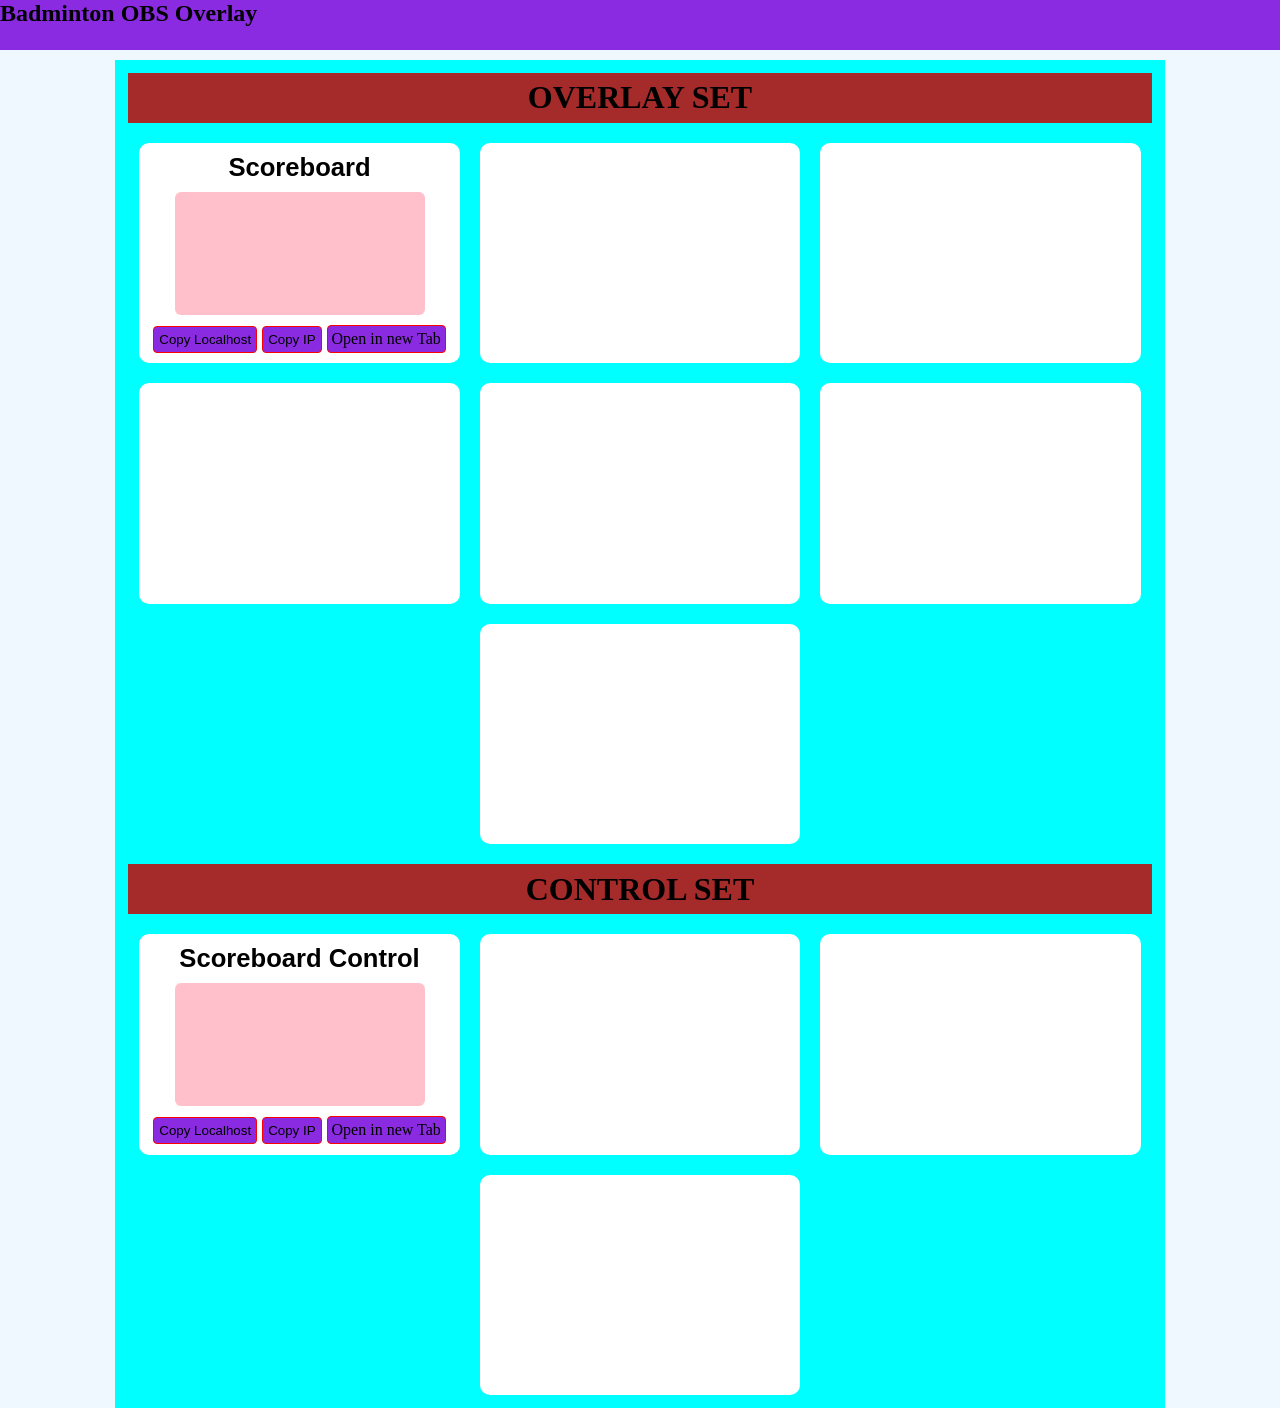
<file: index.html>
<!DOCTYPE html>
<html lang="en">
<head>
    <meta charset="UTF-8">
    <meta name="viewport" content="width=device-width, initial-scale=1.0">
    <title>Badminton OBS Layout</title>
    <link rel="stylesheet" href="main.css">
</head>
<body>
    <nav class="">
        <h1>Badminton OBS Overlay</h1>
    </nav>
    <div class="container centered">
                
        <div class="wrap-main centered">

            <h1 class="wrap-main-separator centered">OVERLAY SET</h1>

            <div class="box">
                <h1 class="box-desc">Scoreboard</h1>
                <div class="box-image">

                </div>
                <div class="box-button">
                    <button onclick="copyText('localhost:5500/index.html')">Copy Localhost</button>
                    <button onclick="copyText('IP',':5500/index.html')">Copy IP</button>
                    <a href="overlay/scoreboard.html" target="_blank" rel="noopener noreferrer">Open in new Tab</a>
                </div>
            </div>
            <div class="box">
            </div>
            <div class="box"></div>
            <div class="box"></div>
            <div class="box"></div>
            <div class="box"></div>
            <div class="box"></div>

            <h1 class="wrap-main-separator centered">CONTROL SET</h1>

            <div class="box">
                <h1 class="box-desc">Scoreboard Control</h1>
                <div class="box-image">

                </div>
                <div class="box-button">
                    <button onclick="copyText('localhost:5500/control/scoreboardcontrol.html')">Copy Localhost</button>
                    <button onclick="copyText('IP',':5500/control/scoreboardcontrol.html')">Copy IP</button>
                    <a href="control/scoreboardcontrol.html" target="_blank" rel="noopener noreferrer">Open in new Tab</a>
                </div>
            </div>
            <div class="box"></div>
            <div class="box"></div>
            <div class="box"></div>
        </div>
    </div>

    <script>
        function copyText(text,url) {

            let IPAddress = "10.111.97.104";

            //Validation
            if (text == "IP") {

                // Copy the text to clipboard
                navigator.clipboard.writeText(IPAddress + url)
                .then(() => alert("Copied: " + IPAddress + url))
                .catch(err => console.error("Failed to copy: ", err));

            } else {

                // Copy the text to clipboard
                navigator.clipboard.writeText(text)
                .then(() => alert("Copied: " + text))
                .catch(err => console.error("Failed to copy: ", err));

            }

        }

        // Function to get local IP address using WebRTC
        // async function getLocalIP() {
        // return new Promise((resolve, reject) => {
        //     // Check if WebRTC is supported
        //     if (!window.RTCPeerConnection) {
        //     reject("WebRTC is not supported in this browser.");
        //     return;
        //     }
        
        //     // Configure RTCPeerConnection (no STUN/TURN servers needed for local IP)
        //     const pcConfig = { iceServers: [] }; // Empty array = use only local candidates
        //     const pc = new RTCPeerConnection(pcConfig);
        //     const localIPs = new Set(); // To store unique local IPs
        
        //     // Step 1: Create a dummy data channel to trigger ICE candidate generation
        //     // Some browsers require a data channel to generate candidates
        //     pc.createDataChannel("");
        
        //     // Step 2: Listen for ICE candidates
        //     pc.onicecandidate = (event) => {
        //     if (!event.candidate) {
        //         // No more candidates; clean up and resolve
        //         pc.close();
        //         resolve(Array.from(localIPs)); // Return array of unique local IPs
        //         return;
        //     }
        
        //     // Extract IP from the candidate string
        //     const candidate = event.candidate.candidate;
        //     const ipRegex = /([0-9]{1,3}\.[0-9]{1,3}\.[0-9]{1,3}\.[0-9]{1,3})/;
        //     const ipMatch = candidate.match(ipRegex);
        
        //     if (ipMatch && candidate.includes("typ host")) {
        //         // Only keep "host" candidates (local IPs)
        //         const ip = ipMatch[1];
        //         localIPs.add(ip); // Avoid duplicates
        //     }
        //     };
        
        //     // Step 3: Handle errors
        //     pc.onerror = (error) => {
        //     reject(`WebRTC error: ${error.message}`);
        //     pc.close();
        //     };
        
        //     // Step 4: Create an offer to trigger candidate generation
        //     pc.createOffer()
        //     .then((offer) => pc.setLocalDescription(offer))
        //     .catch((err) => reject(`Failed to create offer: ${err.message}`));
        // });
        // }
        
        // // Usage example
        // getLocalIP()
        // .then((ips) => {
        //     console.log("Local IP Address(es):", ips);
        //     // Display IPs to the user (e.g., in HTML)
        //     document.getElementById("local-ip").textContent = ips.join(", ");
        // })
        // .catch((error) => {
        //     console.error("Error getting local IP:", error);
        // });

    </script>
</body>
</html>
</file>
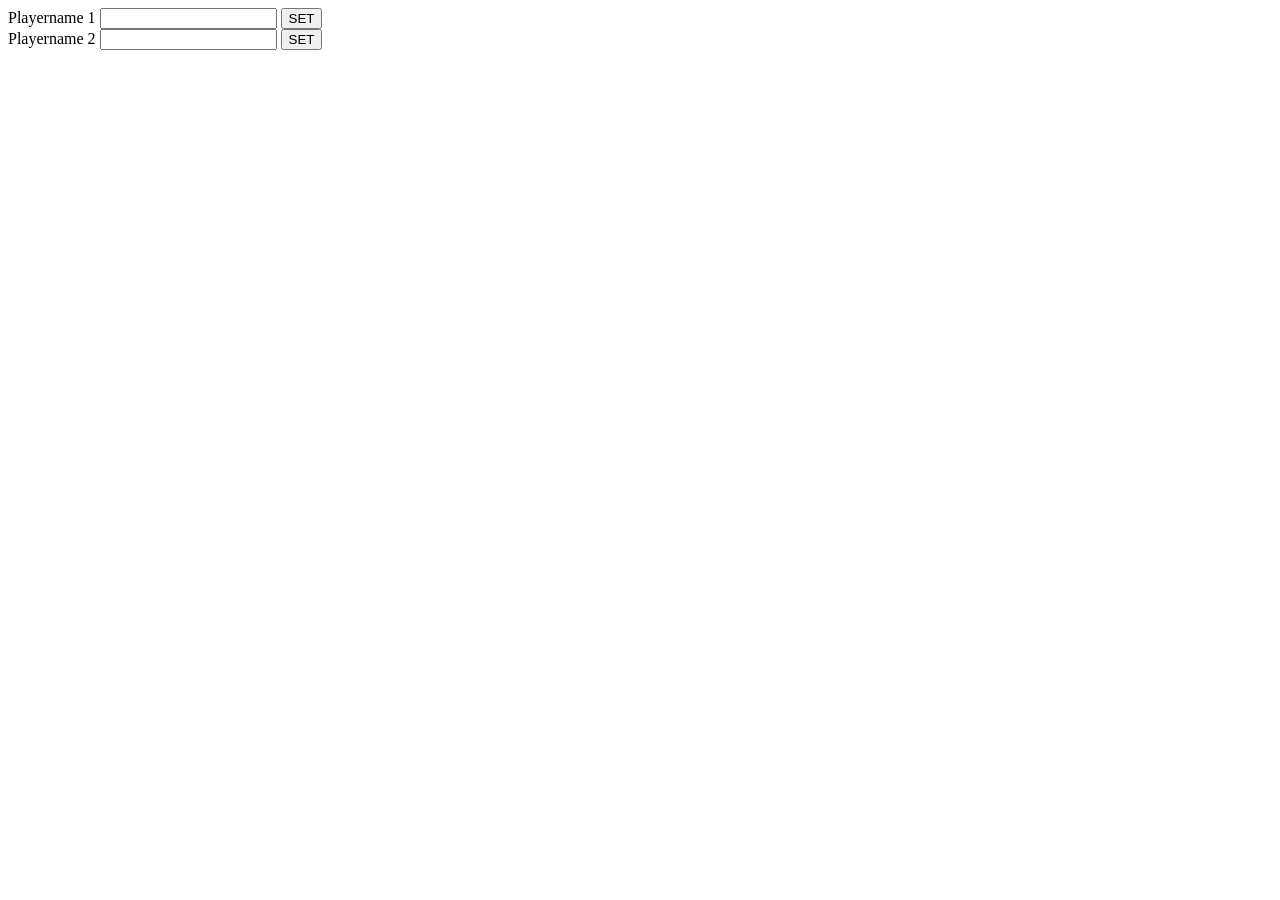
<file: control/scoreboardcontrol.html>
<!DOCTYPE html>
<html lang="en">
<head>
    <meta charset="UTF-8">
    <meta name="viewport" content="width=device-width, initial-scale=1.0">
    <title>Scoreboard Control</title>
    <style>

    </style>
</head>
<body>
    <div class="container">

        <div class="wrap">

            <div class="scoreboard-control">
                <div class="control-playername" id="controlInputPlayername1">
                    <label for="playername1">Playername 1</label>
                    <input type="text" id="playername1" name="playername1"> 
                    <button onclick="setplayername1(JSON.stringify(document.getElementById('playername1').value))">SET</button>
                </div>
                <div class="control-score"></div>
            </div>
            
            <div class="scoreboard-control">
                <div class="control-playername" id="controlInputPlayername2">
                    <label for="playername2">Playername 2</label>
                    <input type="text" id="playername2" name="playername2"> 
                    <button onclick="setplayername2(JSON.stringify(document.getElementById('playername2').value))">SET</button>
                </div>
                <div class="control-score"></div>
            </div>

        </div>

    </div>

    <script>

    // Populate input fields from localStorage (stored as JSON)
    window.addEventListener('DOMContentLoaded', () => {
    ['playername1', 'playername2'].forEach(id => {
        const raw = localStorage.getItem(id);
        if (!raw) return;
            try {
                const obj = JSON.parse(raw);
                if (obj && obj.name) document.getElementById(id).value = obj.name;
            } catch (e) {
                document.getElementById(id).value = raw;
            }
        });
    });

    function parseMaybeJson(input) {
    if (input == null) return '';
        try {
            const parsed = JSON.parse(input);
            if (typeof parsed === 'string') return parsed;
            if (parsed && parsed.name) return parsed.name;
        } catch (e) {
            // not JSON
        }
    return input;
    }

    function setplayername1(name) {
        const plain = parseMaybeJson(name);
        localStorage.setItem('playername1', JSON.stringify({ name: plain }));
        console.log('playername1 saved', plain);
    }

    function setplayername2(name) {
        const plain = parseMaybeJson(name);
        localStorage.setItem('playername2', JSON.stringify({ name: plain }));
        console.log('playername2 saved', plain);
    }

    </script>
</body>
</html>
</file>
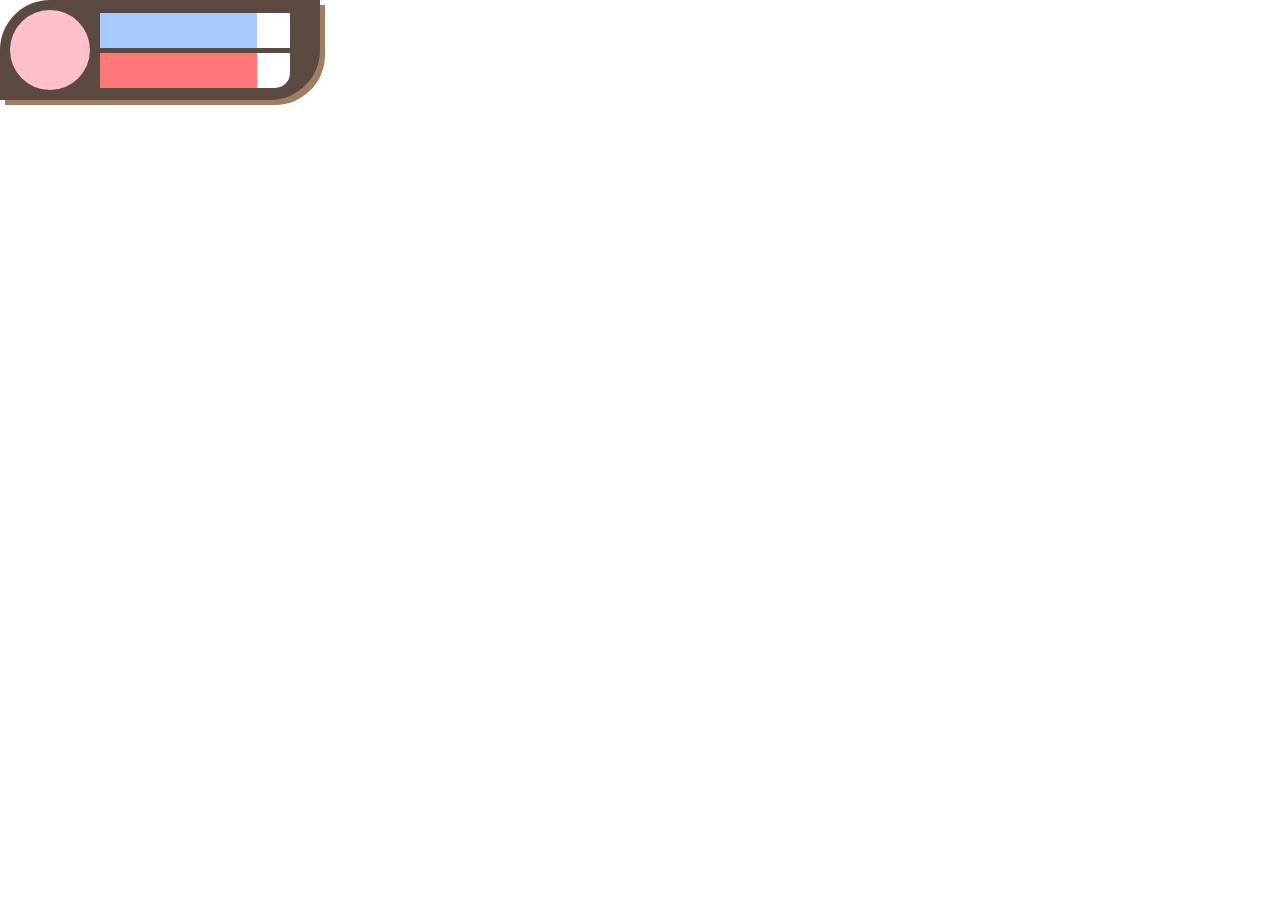
<file: overlay/scoreboard.html>
<!DOCTYPE html>
<html lang="en">
<head>
    <meta charset="UTF-8">
    <meta name="viewport" content="width=device-width, initial-scale=1.0">
    <title>Scoreboard</title>
    <link rel="stylesheet" href="scoreboard.css">
</head>
<body>
    <div class="container">

        <div class="time-score">
            <div class="tournament-logo">

            </div>
            <div class="stats">
                <div class="player-score">
                    <div class="playername" style="background-color: rgb(168, 203, 255);" id="scoreboardPlayer1"></div>
                    <div class="score" id="scoreboardPlayer1Score"></div>
                </div>
                <div class="player-score">
                    <div class="playername" style="background-color: rgb(255, 120, 120);" id="scoreboardPlayer2"></div>
                    <div class="score" style="border-bottom-right-radius: 15px;" id="scoreboardPlayer2Score"></div>
                </div>
                
            </div>
        </div>

    </div>

    <script>

    let playername1 = '';
    let playername2 = '';
    try {
        playername1 = JSON.parse(localStorage.getItem('playername1')).name;
    } catch (e) {}
    try {
        playername2 = JSON.parse(localStorage.getItem('playername2')).name;
    } catch (e) {}

    document.getElementById('scoreboardPlayer1').innerHTML = playername1 || '';
    document.getElementById('scoreboardPlayer2').innerHTML = playername2 || '';

    </script>
</body>
</html>
</file>
<file: main.css>
*,html{
    margin: 0;
    padding: 0;
}
body{
    background-color: aliceblue;
}

.centered{
    display: flex;
    align-items: center;
    justify-content: center;
}

nav{
    background-color: blueviolet;
    height: 50px;
    display: flex;
}
.container{
    margin-top: 10px;
    flex-direction: row;
    align-items: baseline;
}
.wrap-main{  
    width: 80%;
    padding: 1%;
    background-color: aqua;
    /* align-items: baseline; */
    gap: 20px;
    flex-wrap: wrap;
}
.wrap-main-separator{
    width: 100%;
    height: 50px;
    background-color: brown;
}
.box{
    width: 300px;
    height: 200px;
    background-color: white;
    border-radius: 10px;
    padding: 1%;
    display: flex;
    flex-direction: column;
    align-items: center;
    justify-content: space-around;
    gap: 10px;
}
.box-desc{
    font-family: Helvetica;
    font-size: 1.6em;
}
.box-image{
    width: 250px;
    height: 150px;
    border-radius: 6px;
    background-color: pink;
}
.box-button{
    display: flex;
    align-items: center;
    justify-content: center;
    gap: 5px;
}
.box-button>button{
    padding: 5px;
    background-color: blueviolet;
    border-radius: 4px;
    text-decoration: none;
    border: 1px red solid;
    color: black;
}
.box-button>a{
    padding: 4px;
    background-color: blueviolet;
    border-radius: 4px;
    text-decoration: none;
    border: 1px red solid;
    color: black;
}
</file>
<file: overlay/scoreboard.css>
*,html{
    padding: 0;
    margin: 0;
}

.container{
    width: fit-content;
}
.time-score{
    background-color: #5a4a42;
    box-shadow: #9f7f61 5px 5px 0 0;
    width: 320px;
    height: 100px;
    display: flex;
    align-items: center;
    border-top-left-radius: 50px;
    border-bottom-right-radius: 50px;
}
.tournament-logo{
    margin-left: 10px;
    background-color: pink;
    width: 80px;
    height: 80px;
    border-radius: 50%;
}
.stats{
    display: flex;
    flex-direction: column;
    justify-content: center;
    align-items: center;
    width: 210px;
    height: 80px;
    gap: 5px;
}
.player-score{
    display: flex;
    flex-direction: row;
    height: 35px;
    width: 190px;
}
.playername{
    height: 35px;
    width: 165px;
    background-color: orange;
    display: flex;
    align-items: center;
    justify-content: center;
    color: black;
    font-family: Helvetica;
    font-weight: 600;
}
.score{
    height: 35px;
    width: 35px;
    background-color: white;
    color: black;
    display: flex;
    align-items: center;
    justify-content: center;
    font-family: Helvetica;
    font-weight: 600;
}
</file>
